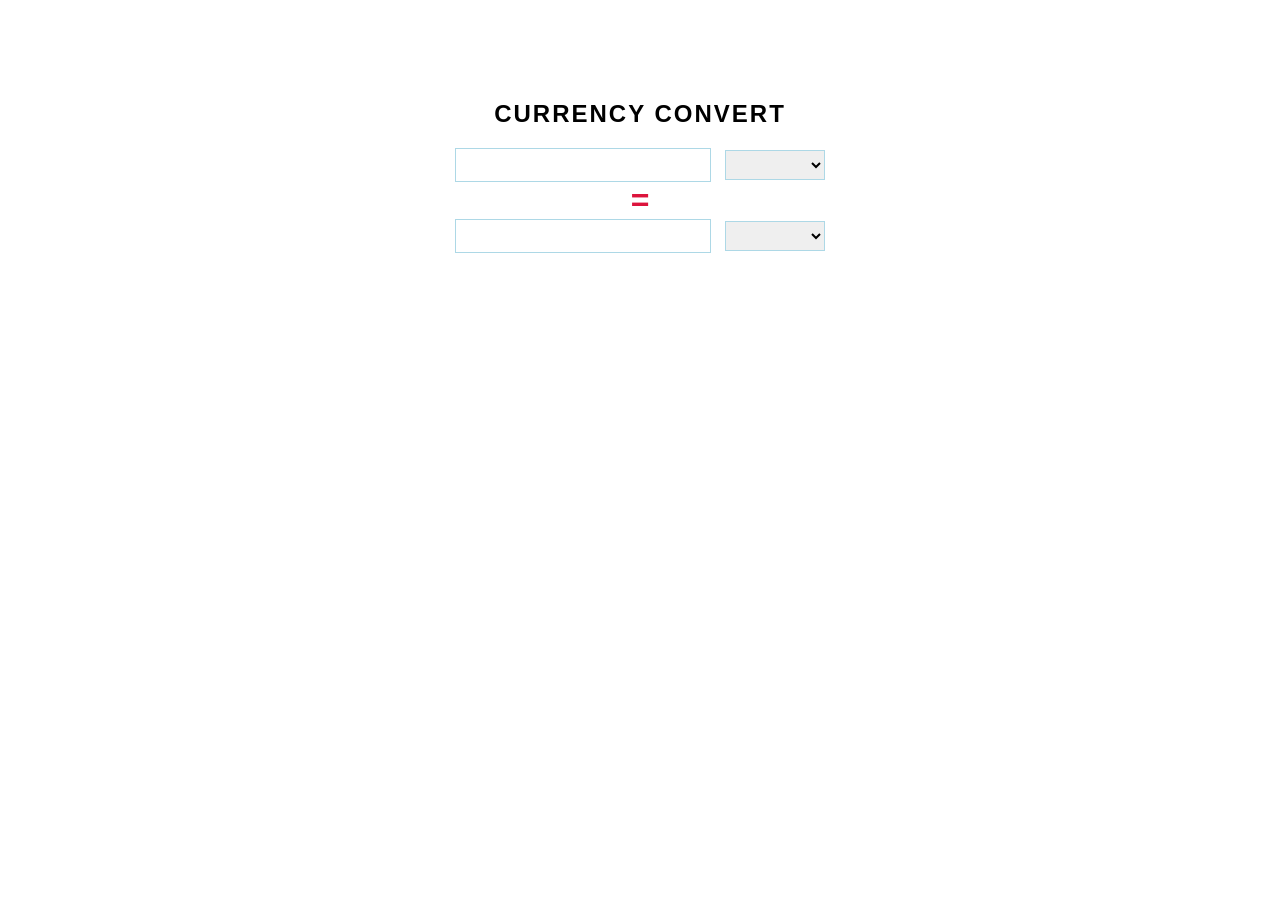
<file: currency-exchange-api/index.html>
<!DOCTYPE html>
<html lang="en">
<head>
    <meta charset="UTF-8">
    <meta http-equiv="X-UA-Compatible" content="IE=edge">
    <meta name="viewport" content="width=device-width, initial-scale=1.0">
    <link rel="stylesheet" href="style.css">
    <title>Currency Convert</title>
</head>
<body>
    <h2>Currency Convert</h2>
    <div>
        <input type="number">
        <select>
            <!-- <option value="currency">Currency</option> -->
        </select>
    </div>
    <span> = </span>
    <div>
        <input type="number">
        <select>
            <!-- <option value="currency">Currency</option> -->
        </select>
    </div>
    

    <script src="index.js"></script>
</body>
</html>
</file>
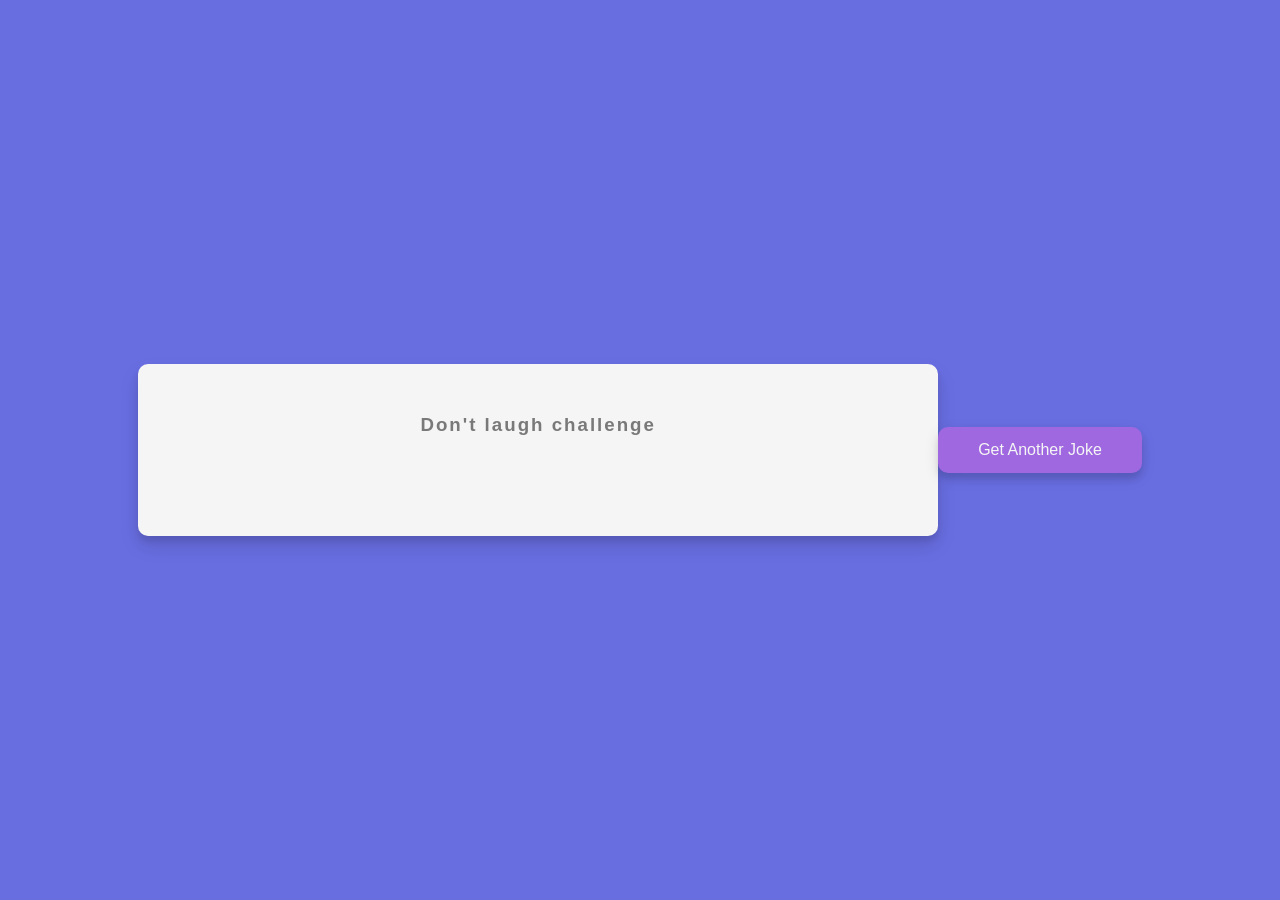
<file: random-dad-jokes-api/index.html>
<!DOCTYPE html>
<html lang="en">
<head>
    <meta charset="UTF-8">
    <meta http-equiv="X-UA-Compatible" content="IE=edge">
    <meta name="viewport" content="width=device-width, initial-scale=1.0">
    <link rel="stylesheet" href="style.css">
    <title>Document</title>
</head>
<body>
    <div class="container">
        <h3>Don't laugh challenge</h3>
        <div id="joke" class="joke"></div>
    </div>
    <div><input type="button" id="get_joke" class="btn" value="Get Another Joke"></div>
    <script src="index.js"></script>
</body>
</html>
</file>
<file: currency-exchange-api/style.css>
body{
    width: 100%;
    max-width: 500px;
    margin: 100px auto;
    text-align: center;
    font-family: Arial, Helvetica, sans-serif;
}

h2{
    text-transform: uppercase;
    letter-spacing: 2px;
}
input,select {
    width: 250px;
    height: 30px;
    border: 1px solid lightblue;
    outline: none;
}
select{
    width: 100px;
    margin-left: 10px;
    letter-spacing: 2px;
}
span{
    color: crimson;
    font-size: 2em;
    font-weight: 900;
}
</file>
<file: random-dad-jokes-api/style.css>
*{
    box-sizing: border-box;
}
body{
    background-color: #686de0;
    font-family: Arial, Helvetica, sans-serif ;
    display: flex;
    align-items: center;
    justify-content: center;
    height: 100vh;
    margin: 0;
}
.container {
    background-color: whitesmoke;
    border-radius: 10px;
    padding: 50px 20px;
    text-align: center;
    max-width: 100%;
    width: 800px;
    box-shadow: 0 10px 20px rgba(0, 0, 0, 0.1),
    0 6px 6px rgba(0, 0, 0, 0.1)
}

h3 {
    margin: 0;
    letter-spacing: 2px;
    opacity: 0.5;
}

.joke {
    font-size: 30px;
    line-height: 40px;
    margin: 50px auto;
    max-width: 600px;
}

.btn {
    background-color: #9f68e0;
    border : 0;
    border-radius: 10px;
    box-shadow: 0 5px 15px rgba(0, 0, 0, 0.1),
    0 6px 6px rgba(0, 0, 0, 0.1);
    color: whitesmoke;
    padding: 14px 40px;
    font-size: 16px;
    cursor: pointer;
}

.btn:active{
    transform: scale(0.98);
}
</file>
